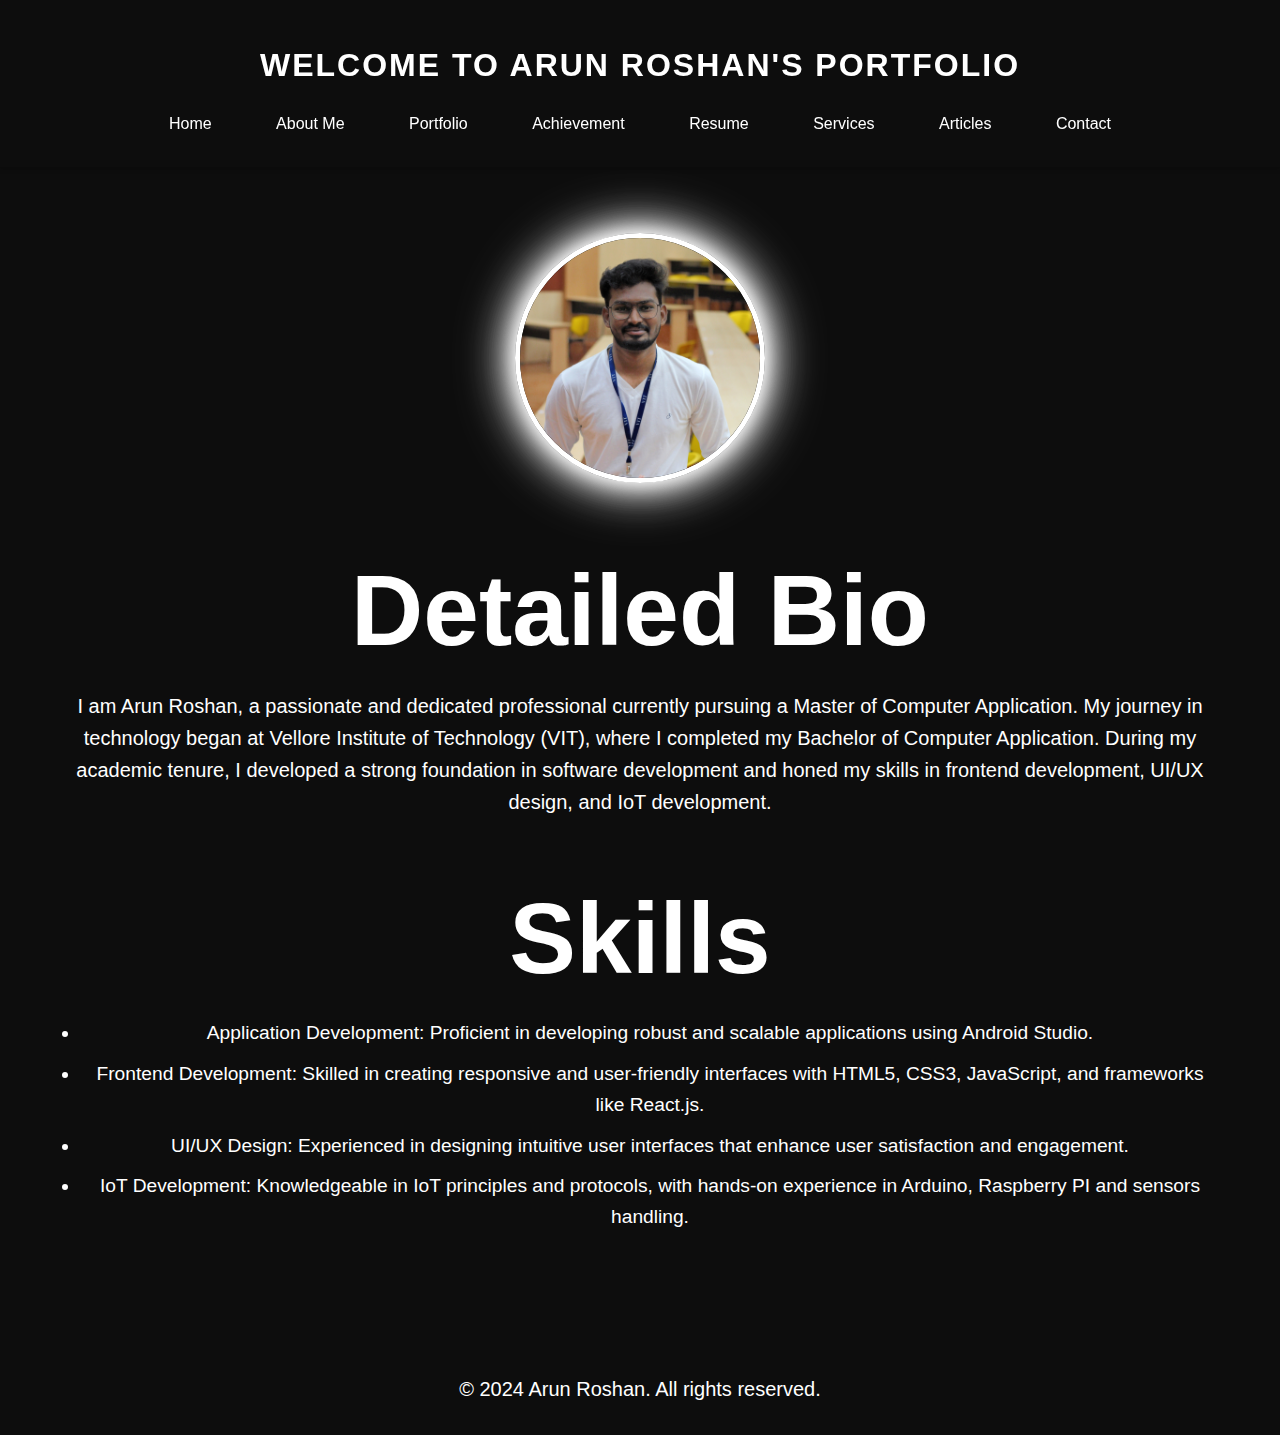
<file: aboutme.html>
<!DOCTYPE html>
<html lang="en">
<head>
    <meta charset="UTF-8">
    <meta name="viewport" content="width=device-width, initial-scale=1.0">
    <title>About Me - Arun Roshan</title>
    <link rel="stylesheet" href="aboutme.css">
</head>
<body>
    <header>
        <div class="container">
            <h1>Welcome to Arun Roshan's Portfolio</h1>
            <nav>
                <ul>
                    <li><a href="index.html">Home</a></li>
                    <li><a href="aboutme.html">About Me</a></li>
                    <li><a href="portfolio.html">Portfolio</a></li>
                    <li><a href="achive.html">Achievement</a></li>
                    <li><a href="resume.html">Resume</a></li>
                    <li><a href="services.html">Services</a></li>
                    <li><a href="blog.html">Articles</a></li>
                    <li><a href="contact.html">Contact</a></li>
                </ul>
            </nav>
        </div>
    </header>

    <section id="about-me">
        <div class="container">

            <div class="profile-container">
                <img src="PhotoGrid_Plus_1683472410831.jpg" alt="Profile Image" class="profile-image">
            </div>

            

            <div class="bio">
                <h3>Detailed Bio</h3>
                <p>
                    I am Arun Roshan, a passionate and dedicated professional currently pursuing a Master of Computer Application. My journey in technology began at Vellore Institute of Technology (VIT), where I completed my Bachelor of Computer Application. During my academic tenure, I developed a strong foundation in software development and honed my skills in frontend development, UI/UX design, and IoT development.
                </p>
            </div>

            <div class="skills">
                <h3>Skills</h3>
                <ul>
                    <li>Application Development: Proficient in developing robust and scalable applications using Android Studio.</li>
                    <li>Frontend Development: Skilled in creating responsive and user-friendly interfaces with HTML5, CSS3, JavaScript, and frameworks like React.js.</li>
                    <li>UI/UX Design: Experienced in designing intuitive user interfaces that enhance user satisfaction and engagement.</li>
                    <li>IoT Development: Knowledgeable in IoT principles and protocols, with hands-on experience in Arduino, Raspberry PI and sensors handling.</li>
                </ul>
            </div>

            <!-- <div class="achievements">
                <h3>Achievements</h3>
                <ul>
                    <li>Academic Excellence: Maintained a consistent academic record at VIT, earning recognition for [specific achievements or honors].</li>
                    <li>Project Contributions: Led successful projects such as [mention project names or brief descriptions].</li>
                    <li>Award Recipient: Received [mention any awards or accolades] for outstanding performance in [mention relevant field].</li>
                </ul>
            </div> -->
        </div>
    </section>

    <footer>
        <div class="container">
            <p>&copy; 2024 Arun Roshan. All rights reserved.</p>
        </div>
    </footer>

    <script src="aboutme.js"></script>
</body>
</html>
</file>
<file: aboutme.css>
/* Reset and basic styles */
* {
    margin: 0;
    padding: 0;
    box-sizing: border-box;
}

body {
    font-family: 'Segoe UI', Tahoma, Geneva, Verdana, sans-serif;
    line-height: 1.6;
    background-color: #0d0d0d; /* Dark background */
    color: #fff; /* Light text color */
}

.container {
    max-width: 1200px;
    margin: 0 auto;
    padding: 20px;
}

header {
    background-color: #0d0d0d; /* Dark background */
    color: #fff;
    padding: 10px 0;
    position: fixed;
    width: 100%;
    z-index: 1000;
    box-shadow: 0 2px 5px rgba(0, 0, 0, 0.2);
    text-align: center;
}

header h1 {
    font-size: 2rem;
    text-transform: uppercase;
    letter-spacing: 2px;
    margin-top: 10px;
}

nav {
    text-align: center;
    margin-top: 20px;
}

nav ul {
    list-style-type: none;
}

nav ul li {
    display: inline;
    margin: 0 15px;
}

nav ul li a {
    color: #fff;
    text-decoration: none;
    font-size: 1rem;
    padding: 10px 15px;
    position: relative;
}

nav ul li a::before {
    content: '';
    position: absolute;
    width: 100%;
    height: 2px;
    bottom: 0;
    left: 0;
    background-color: #fff;
    transform: scaleX(0);
    transition: transform 0.3s ease;
}

nav ul li a:hover::before {
    transform: scaleX(1);
}

section#about-me {
    padding-top: 120px; /* Adjust top padding to accommodate profile picture */
    text-align: center;
}

.profile-container {
    position: relative;
    margin-bottom: 40px;
}

.profile-image {
    width: 250px;
    height: 250px;
    border-radius: 50%;
    border: 5px solid #fff; /* White border */
    box-shadow: 0 0 15px rgba(255, 255, 255, 0.8), 0 0 30px rgba(255, 255, 255, 0.8), 0 0 45px rgba(255, 255, 255, 0.8), 0 0 60px rgba(255, 255, 255, 0.8); /* Neon effect */
    z-index: 1;
    margin-top: 8%;
}

.bio,
.skills,
.achievements {
    margin-bottom: 40px;
}

.skills ul,
.achievements ul {
    list-style-type: disc;
    padding-left: 20px;
}

.skills ul li,
.achievements ul li {
    margin-bottom: 10px;
    font-size: 1.2rem;
    line-height: 1.6;
}

footer {
    background-color: #0d0d0d; /* Dark footer background */
    color: #fff;
    text-align: center;
    padding: 10px 0;
    margin-top: 50px;
}

h3 {
    font-size: 100px;
}

p{
    font-size: 20px;
}
</file>
